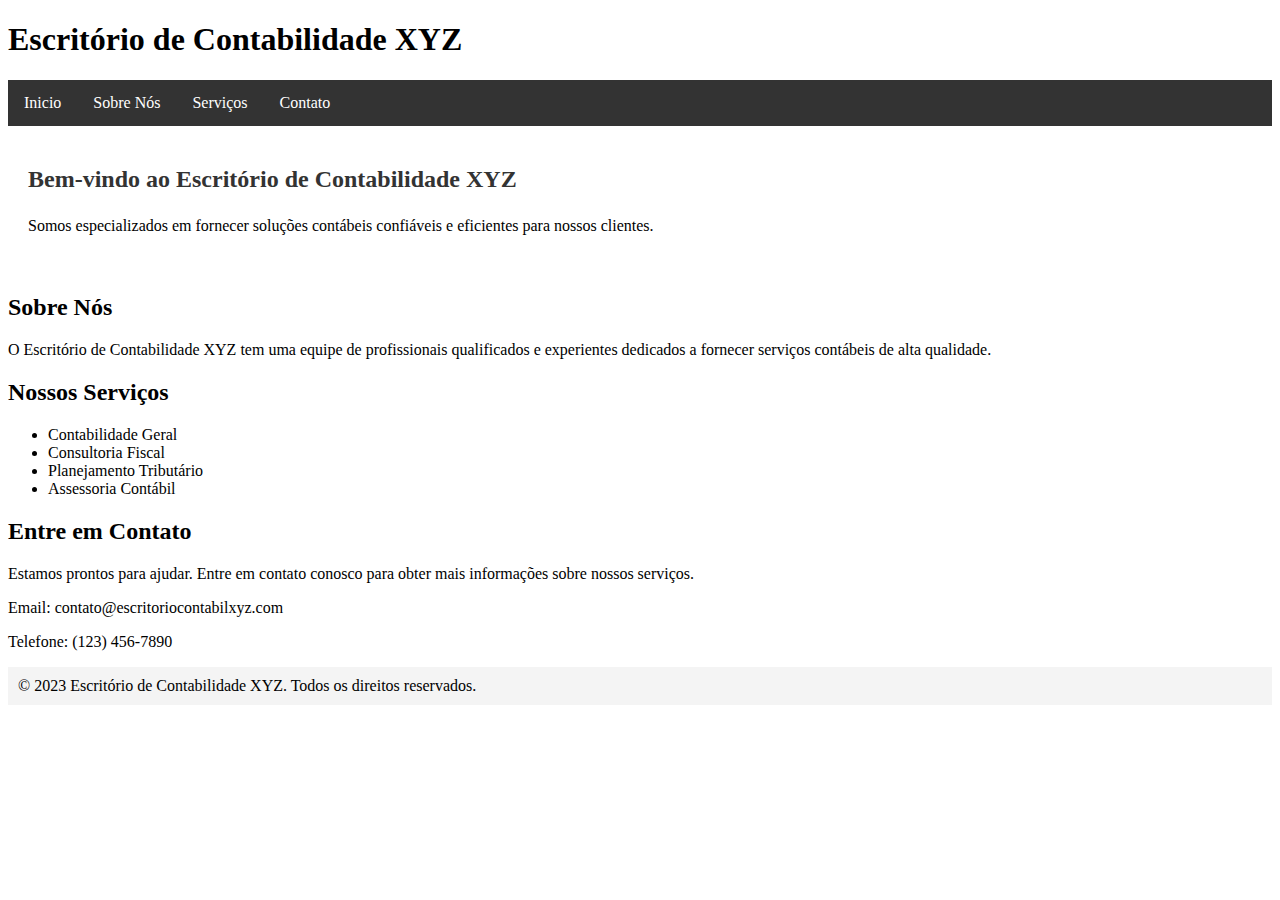
<file: index.html>
<!DOCTYPE html>
<html lang="pt-br">
<head>
    <meta charset="UTF-8">
    <meta name="viewport" content="width=device-width, initial-scale=1.0">
    <link rel="stylesheet" href="style.css">
    <title>Contabilidade WYZ</title>
</head>
<body>
    <header>
        <h1>Escritório de Contabilidade XYZ</h1>
    </header>

    <ul class="menuPrincipal">
        <li><a href="index.html">Inicio</a></li>
        <li><a href="sobre.html">Sobre Nós</a></li>
        <li><a href="servicos.html">Serviços</a></li>
        <li><a href="contato.html">Contato</a></li>
    </ul>

        <section id="inicio" class="secPadrao" >
        <h2>Bem-vindo ao Escritório de Contabilidade XYZ</h2>
        <p>Somos especializados em fornecer soluções contábeis confiáveis e eficientes para nossos clientes.</p>
    </section>

    <section id="sobre">
        <h2>Sobre Nós</h2>
        <p>O Escritório de Contabilidade XYZ tem uma equipe de profissionais qualificados e experientes dedicados a fornecer serviços contábeis de alta qualidade.</p>
    </section>

    <section id="servicos">
        <h2>Nossos Serviços</h2>
        <ul>
            <li>Contabilidade Geral</li>
            <li>Consultoria Fiscal</li>
            <li>Planejamento Tributário</li>
            <li>Assessoria Contábil</li>
        </ul>
    </section>

    <section id="contato">
        <h2>Entre em Contato</h2>
        <p>Estamos prontos para ajudar. Entre em contato conosco para obter mais informações sobre nossos serviços.</p>
        <p>Email: contato@escritoriocontabilxyz.com</p>
        <p>Telefone: (123) 456-7890</p>
    </section>

    <footer>
        &copy; 2023 Escritório de Contabilidade XYZ. Todos os direitos reservados.
    </footer>

</body>
</html>
</file>
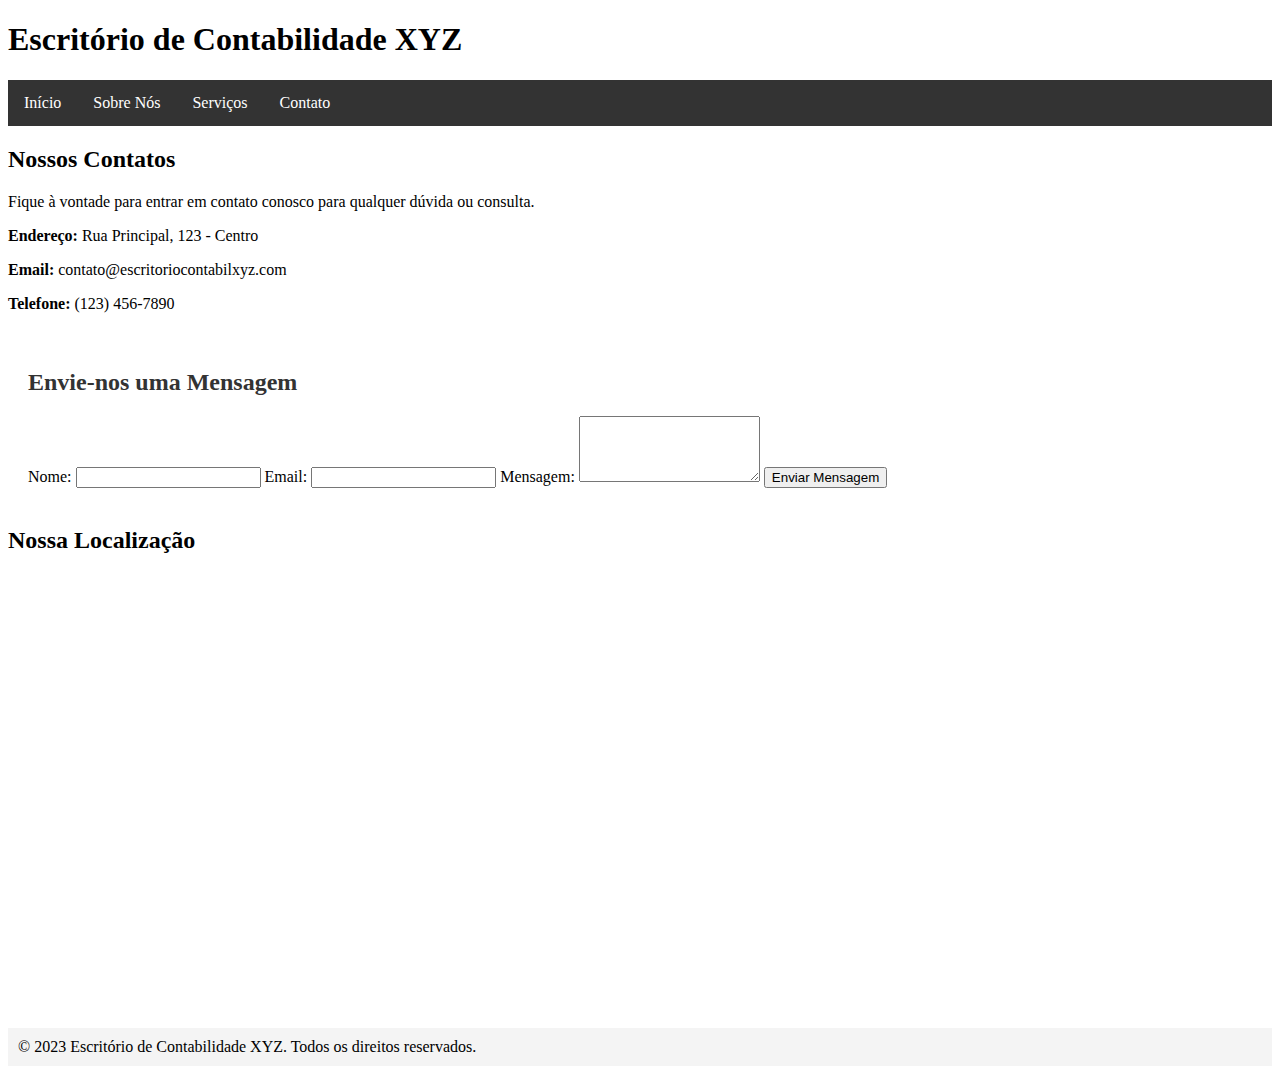
<file: contato.html>
<!DOCTYPE html>
<html lang="pt-br">
<head>
    <meta charset="UTF-8">
    <meta name="viewport" content="width=device-width, initial-scale=1.0">
    <link rel="stylesheet" href="style.css">
    <title>Nossos Contatos</title>
</head>
<body>
    <header>
        <h1>Escritório de Contabilidade XYZ</h1>
    </header>
    
    <ul class="menuPrincipal">
        <li><a href="index.html">Início</a></li>
        <li><a href="sobre.html">Sobre Nós</a></li>
        <li><a href="servicos.html">Serviços</a></li>
        <li><a href="contato.html">Contato</a></li>
    </ul>

    <section id="contatos">
        <h2>Nossos Contatos</h2>
        <p>Fique à vontade para entrar em contato conosco para qualquer dúvida ou consulta.</p>

        <div class="informacoes-contato">
            <p><strong>Endereço:</strong> Rua Principal, 123 - Centro</p>
            <p><strong>Email:</strong> contato@escritoriocontabilxyz.com</p>
            <p><strong>Telefone:</strong> (123) 456-7890</p>
        </div>
    </section>

    <section id="formulario-contato" class="secPadrao">
        <h2>Envie-nos uma Mensagem</h2>
        <form action="#" method="post">
            <label for="nome">Nome:</label>
            <input type="text" id="nome" name="nome" required>

            <label for="email">Email:</label>
            <input type="email" id="email" name="email" required>

            <label for="mensagem">Mensagem:</label>
            <textarea id="mensagem" name="mensagem" rows="4" required></textarea>

            <button type="submit">Enviar Mensagem</button>
        </form>
    </section>

    <!-- Opcional: Adicione um mapa para a localização do escritório -->
    <section id="localizacao">
        <h2>Nossa Localização</h2>
        <iframe src=
        "https://www.google.com.br/maps/@-23.1883462,-49.3848179,3a,75y,183.41h,90t/data=!3m7!1e1!3m5!1sw0R28ENtCkUXvSRaAlv6vw!2e0!6shttps:%2F%2Fstreetviewpixels-pa.googleapis.com%2Fv1%2Fthumbnail%3Fpanoid%3Dw0R28ENtCkUXvSRaAlv6vw%26cb_client%3Dmaps_sv.tactile.gps%26w%3D203%26h%3D100%26yaw%3D183.13463%26pitch%3D0%26thumbfov%3D100!7i16384!8i8192?entry=ttu"
        width="600" height="450" style="border:0;" allowfullscreen="" loading="lazy"></iframe>
    </section>

    <footer>
        &copy; 2023 Escritório de Contabilidade XYZ. Todos os direitos reservados.
    </footer>

</body>
</html>
</file>
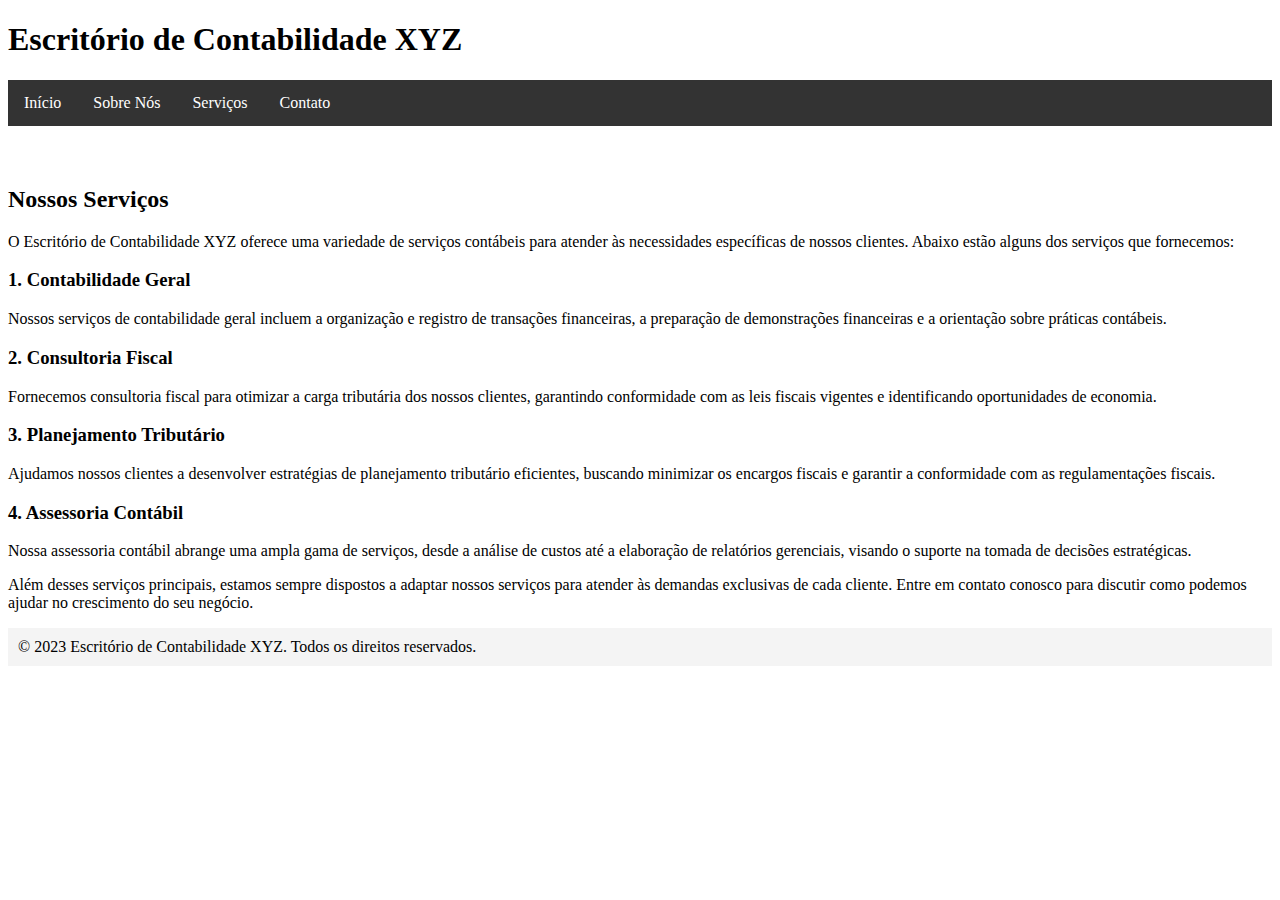
<file: servicos.html>
<!DOCTYPE html>
<html lang="pt-br">
<head>
    <meta charset="UTF-8">
    <meta name="viewport" content="width=device-width, initial-scale=1.0">
    <link rel="stylesheet" href="style.css">
    <title>Nossos Serviços</title>
</head>
<body>
    <header>
        <h1>Escritório de Contabilidade XYZ</h1>
    </header>
    
    <ul class="menuPrincipal">
        <li><a href="index.html">Início</a></li>
        <li><a href="sobre.html">Sobre Nós</a></li>
        <li><a href="servicos.html">Serviços</a></li>
        <li><a href="contato.html">Contato</a></li>
    </ul>
    
    <section id="servicos" class="secPadrao"></section>
        <h2>Nossos Serviços</h2>
        <p>O Escritório de Contabilidade XYZ oferece uma variedade de serviços contábeis para atender às necessidades específicas de nossos clientes. Abaixo estão alguns dos serviços que fornecemos:</p>

        <h3>1. Contabilidade Geral</h3>
        <p>Nossos serviços de contabilidade geral incluem a organização e registro de transações financeiras, a preparação de demonstrações financeiras e a orientação sobre práticas contábeis.</p>

        <h3>2. Consultoria Fiscal</h3>
        <p>Fornecemos consultoria fiscal para otimizar a carga tributária dos nossos clientes, garantindo conformidade com as leis fiscais vigentes e identificando oportunidades de economia.</p>

        <h3>3. Planejamento Tributário</h3>
        <p>Ajudamos nossos clientes a desenvolver estratégias de planejamento tributário eficientes, buscando minimizar os encargos fiscais e garantir a conformidade com as regulamentações fiscais.</p>

        <h3>4. Assessoria Contábil</h3>
        <p>Nossa assessoria contábil abrange uma ampla gama de serviços, desde a análise de custos até a elaboração de relatórios gerenciais, visando o suporte na tomada de decisões estratégicas.</p>

        <p>Além desses serviços principais, estamos sempre dispostos a adaptar nossos serviços para atender às demandas exclusivas de cada cliente. Entre em contato conosco para discutir como podemos ajudar no crescimento do seu negócio.</p>
    </section>

    <footer>
        &copy; 2023 Escritório de Contabilidade XYZ. Todos os direitos reservados.
    </footer>

</body>
</html>
</file>
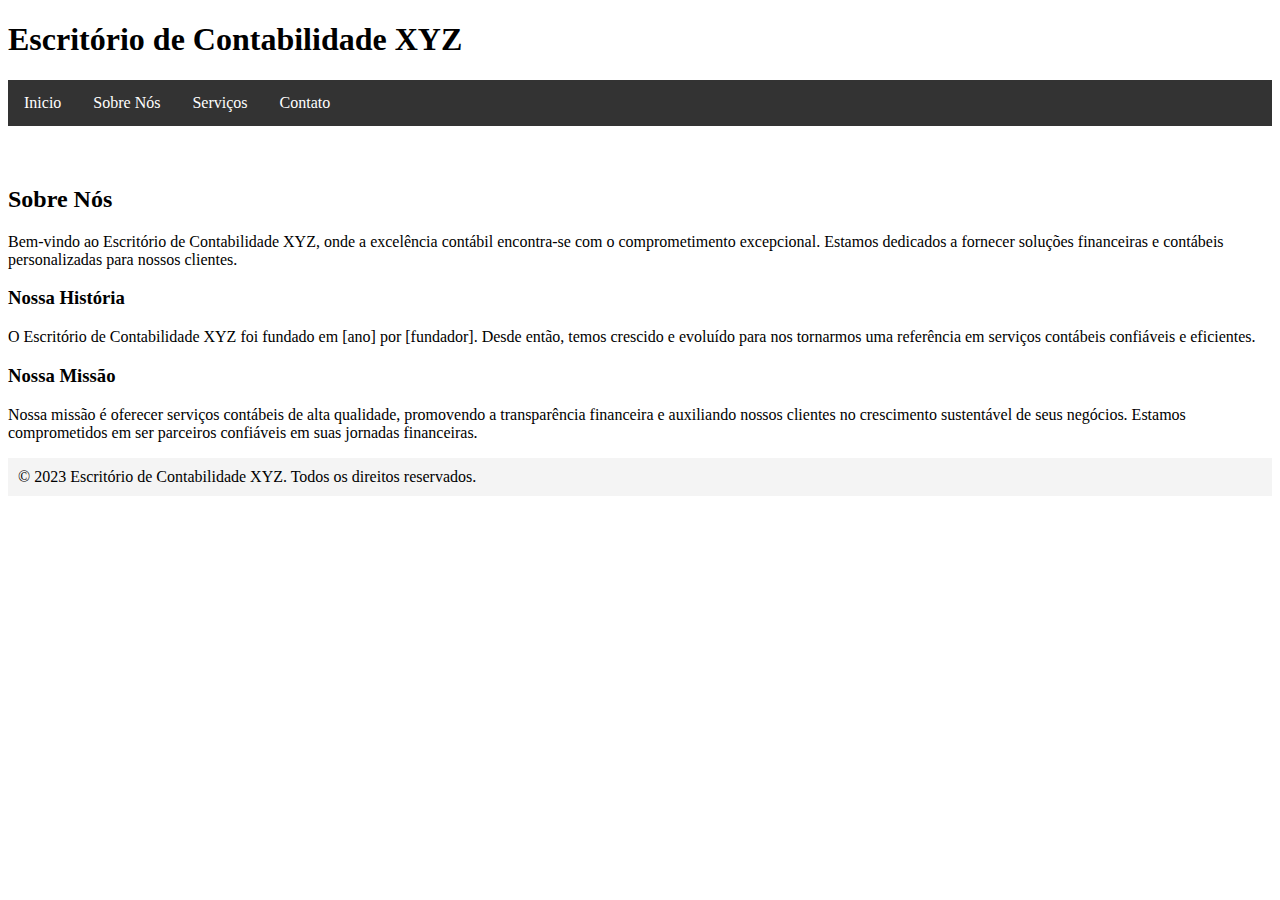
<file: sobre.html>
<!DOCTYPE html>
<html lang="pt-br">
<head>
    <meta charset="UTF-8">
    <meta name="viewport" content="width=device-width, initial-scale=1.0">
    <link rel="stylesheet" href="style.css">
    <title>Sobre Nós</title>
</head>
<body>
    <header>
        <h1>Escritório de Contabilidade XYZ</h1>
    </header>
    
    <ul class="menuPrincipal">
        <li><a href="index.html">Inicio</a></li>
        <li><a href="sobre.html">Sobre Nós</a></li>
        <li><a href="servicos.html">Serviços</a></li>
        <li><a href="contato.html">Contato</a></li>
    </ul>
   
    <section id="sobre" class="secPadrao"></section>
        <h2>Sobre Nós</h2>
        <p>Bem-vindo ao Escritório de Contabilidade XYZ, onde a excelência contábil encontra-se com o comprometimento excepcional. Estamos dedicados a fornecer soluções financeiras e contábeis personalizadas para nossos clientes.</p>

        <h3>Nossa História</h3>
        <p>O Escritório de Contabilidade XYZ foi fundado em [ano] por [fundador]. Desde então, temos crescido e evoluído para nos tornarmos uma referência em serviços contábeis confiáveis e eficientes.</p>

        <h3>Nossa Missão</h3>
        <p>Nossa missão é oferecer serviços contábeis de alta qualidade, promovendo a transparência financeira e auxiliando nossos clientes no crescimento sustentável de seus negócios. Estamos comprometidos em ser parceiros confiáveis em suas jornadas financeiras.</p>
    </section>

    <footer>
        &copy; 2023 Escritório de Contabilidade XYZ. Todos os direitos reservados.
    </footer>

</body>
</html>
</file>
<file: style.css>
/* Estilos específicos para a lista com a classe "menuPrincipal" */
.menuPrincipal {
    list-style-type: none;
    margin: 0;
    padding: 0;
    overflow: hidden;
    background-color: #333; /* Cor de fundo do menu */
}

.menuPrincipal li {
    float: left;
}

.menuPrincipal li a {
    display: block;
    color: white;
    text-align: center;
    padding: 14px 16px;
    text-decoration: none;
}

.menuPrincipal li a:hover {
    background-color: #555;
}

/* Estilos específicos para a página "Sobre Nós" */
.secPadrao {
    padding: 20px;
}

.secPadrao h2 {
    color: #333;
}

.secPadrao p {
    line-height: 1.6;
}

.secPadrao h3 {
    color: #555;
}

.secPadrao .informacoes-historia {
    margin-bottom: 20px;
}

 footer {
    background-color: #f4f4f4;
    padding: 10px;
}
</file>
